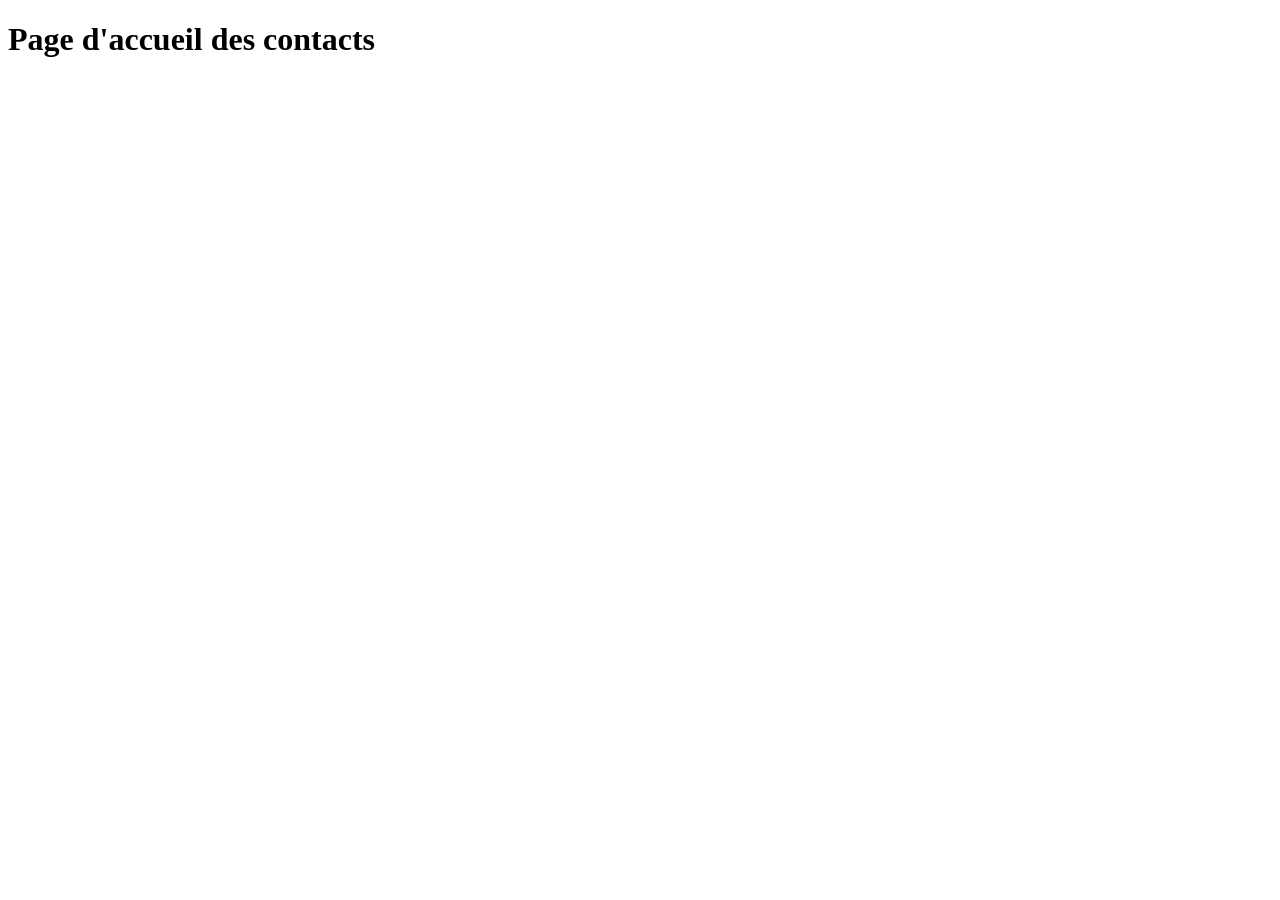
<file: src/main/resources/templates/index.html>
<!DOCTYPE html>
<html xmlns:th="http://www.thymeleaf.org">
<head>
<meta charset="utf-8">
<title>Insert title here</title>
<link rel="stylesheet" th:href="@{/css/style.css}">
</head>
<body>
<div th:replace="~{fragments/navbar :: navbar}"></div>
<h1>Page d'accueil des contacts</h1>
</body>
</html>
</file>
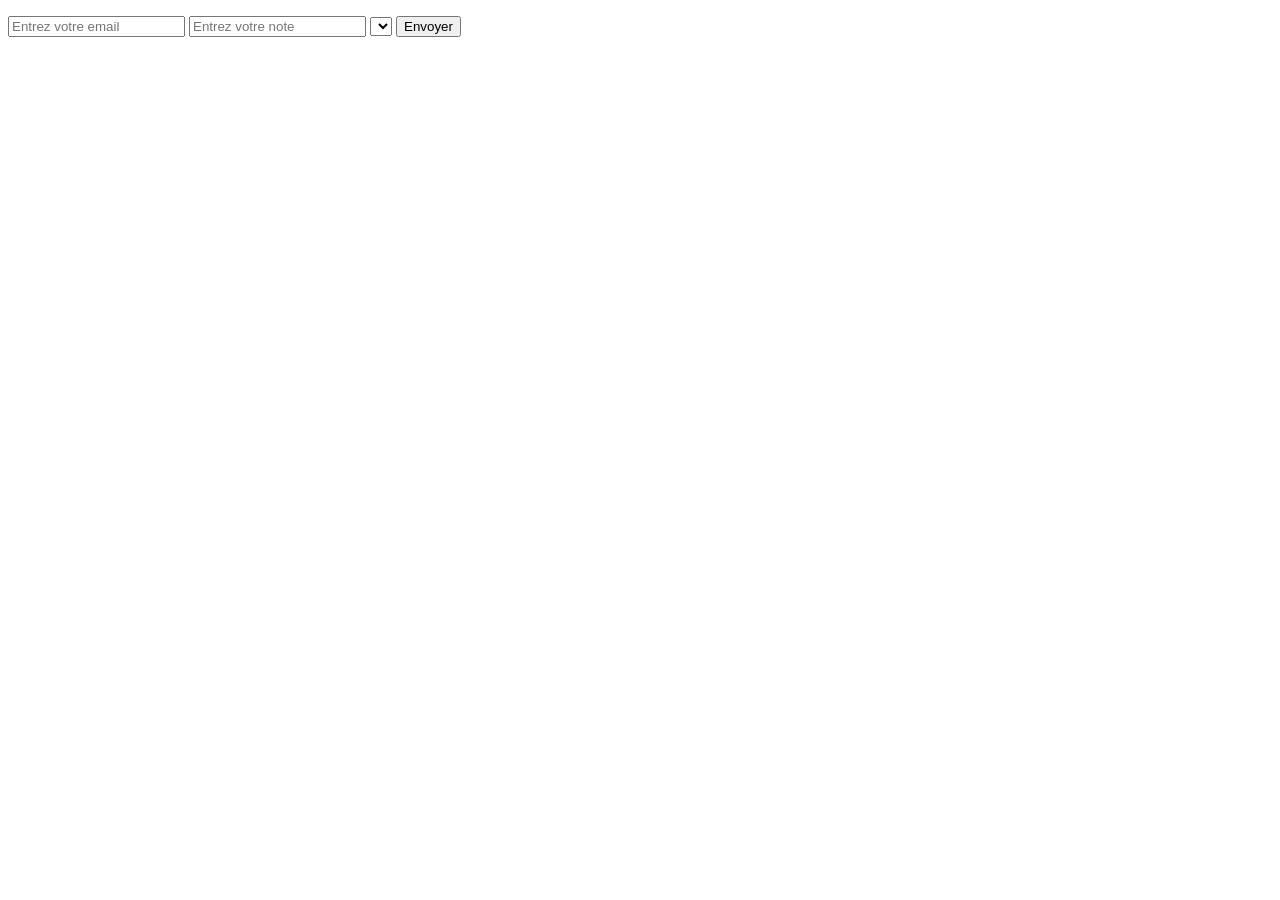
<file: src/main/resources/templates/add.html>
<!DOCTYPE html>
<html xmlns="http://www.w3.org/1999/xhtml" xmlns:th="http://www.thymeleaf.org" >
<head>
	<title>Spring MVC Example</title>
	<link rel="stylesheet" th:href="@{/css/style.css}">
<meta charset="utf-8">
<title>Insert title here</title>
</head>
<body>
<div th:replace="~{fragments/navbar :: navbar}"></div>
<p th:text="${erreur}"></p>
<form th:action="@{/save}" method="post">
<input type="text" placeholder="Entrez votre email" name="email">
<input type="text" placeholder="Entrez votre note" name="note">
<select name="personneId">
	<option th:each="p : ${personnes}" th:value="${p.id}" th:text="${p.prenom + ' ' + p.nom}"></option>
</select>
<input type="submit" value="Envoyer">
</form>
</body>
</html>
</file>
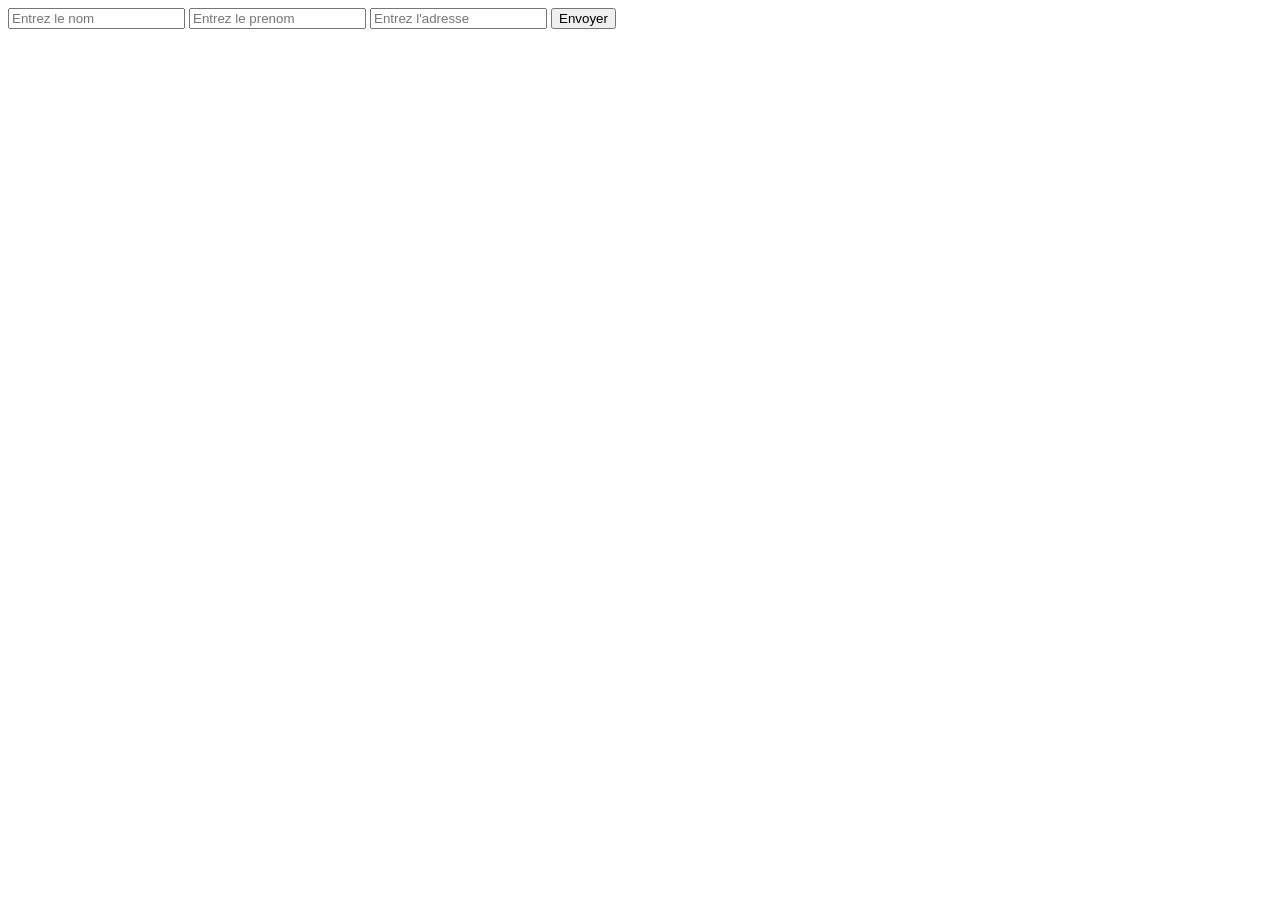
<file: src/main/resources/templates/addPersonne.html>
<!DOCTYPE html>
<html xmlns="http://www.w3.org/1999/xhtml" xmlns:th="http://www.thymeleaf.org" >
<head>
	<title>Spring MVC Example</title>
	<link rel="stylesheet" th:href="@{/css/style.css}">
<meta charset="utf-8">
<title>Insert title here</title>
</head>
<body>
<div th:replace="~{fragments/navbar :: navbar}"></div>
<form th:action="@{/savePersonne}" method="post">
<input type="text" placeholder="Entrez le nom" name="nom">
<input type="text" placeholder="Entrez le prenom" name="prenom">
<input type="text" placeholder="Entrez l'adresse" name="adresse">
<input type="submit" value="Envoyer">
</form>
</body>
</html>
</file>
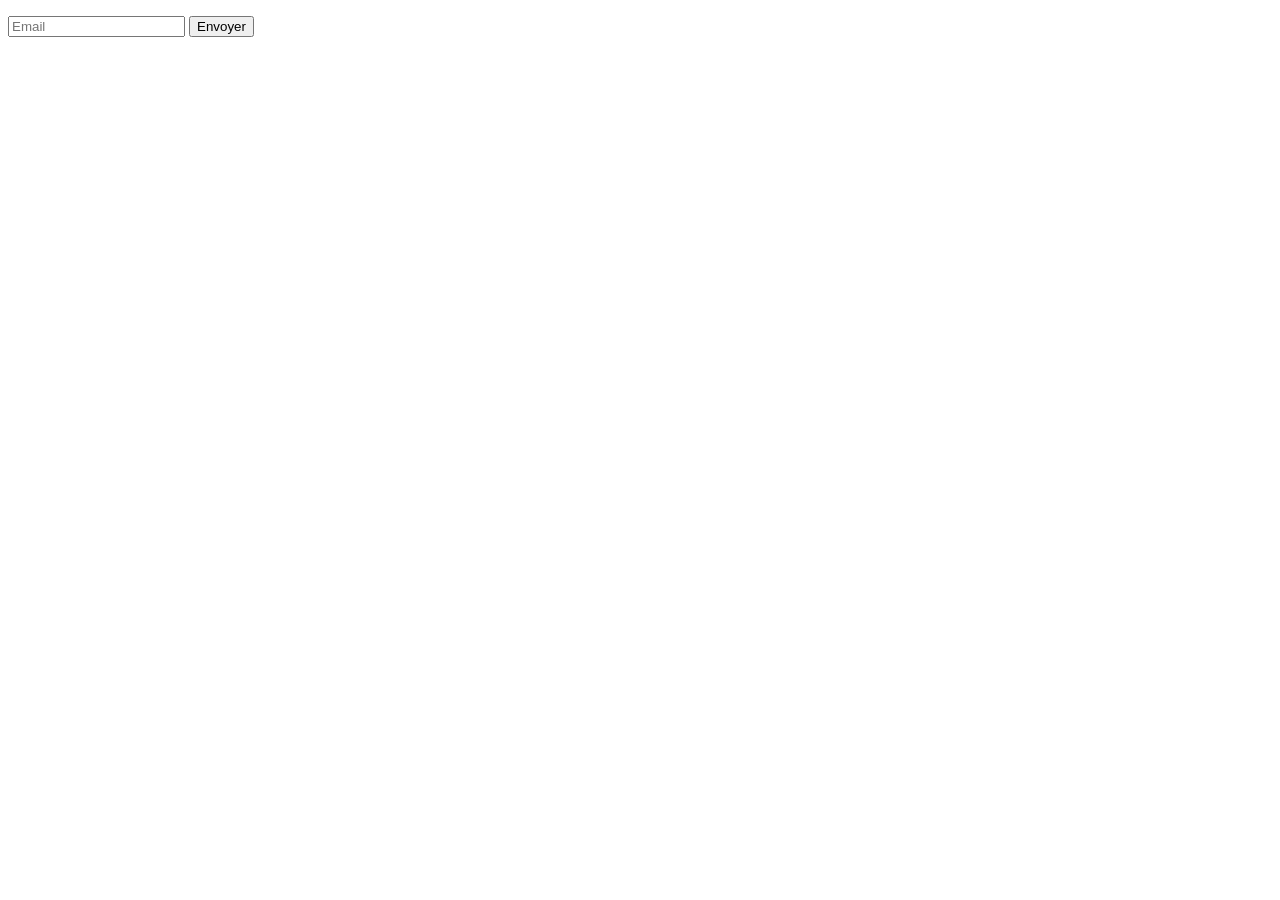
<file: src/main/resources/templates/delete.html>
<!DOCTYPE html>
<html xmlns="http://www.w3.org/1999/xhtml" xmlns:th="http://www.thymeleaf.org" >
<head>
	<title>Spring MVC Example</title>
	<link rel="stylesheet" th:href="@{/css/style.css}">
<meta charset="utf-8">
<title>Insert title here</title>
</head>
<body>
<div th:replace="~{fragments/navbar :: navbar}"></div>
<p th:text="${message}"></p>
<form th:action="@{/deleteSave}" method="post">
<input type="text" placeholder="Email" name="email">
<input type="submit" value="Envoyer">
</form>
</body>
</html>
</file>
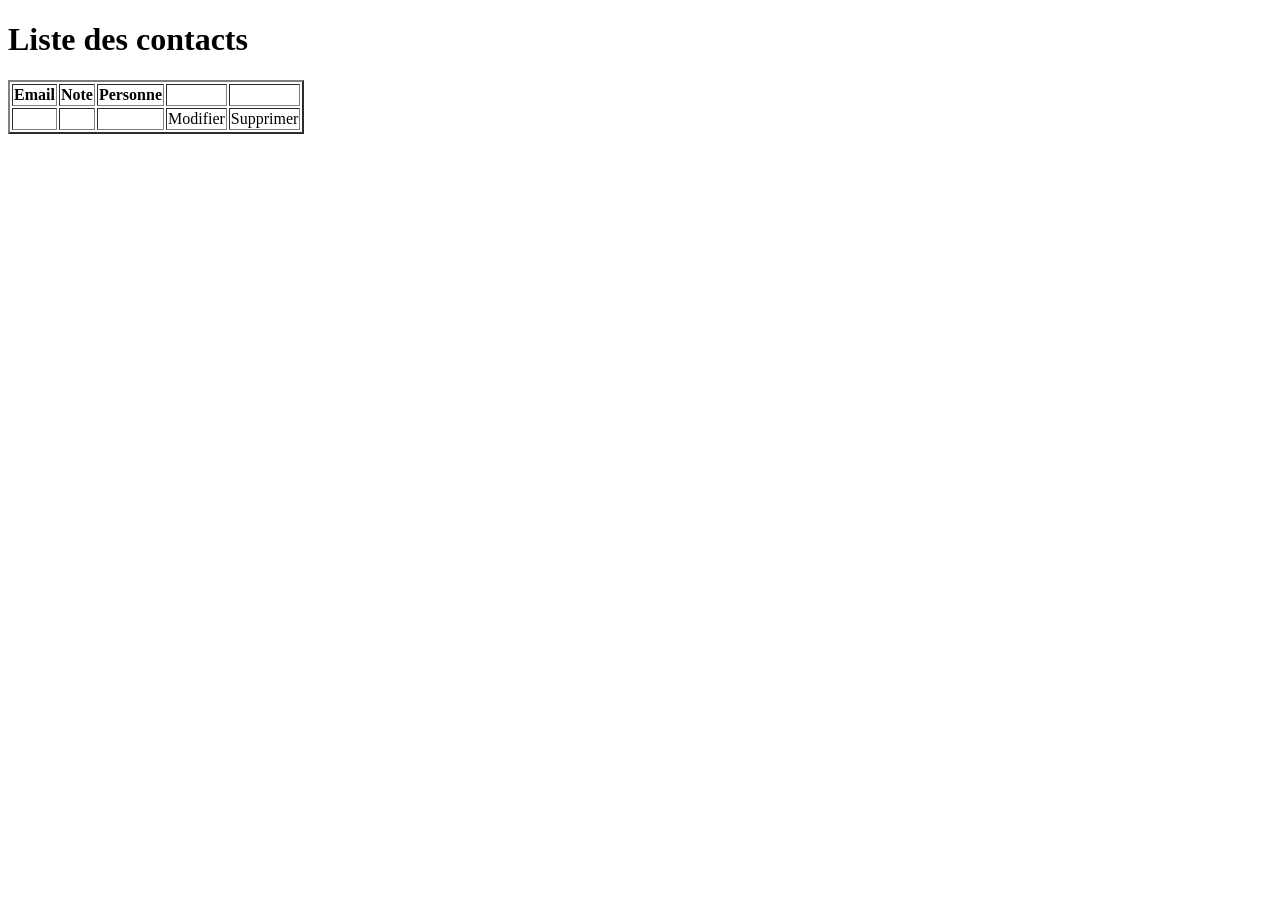
<file: src/main/resources/templates/liste.html>
<!DOCTYPE html>
<html xmlns="http://www.w3.org/1999/xhtml" xmlns:th="http://www.thymeleaf.org" >
<head>
	<title>Spring MVC Example</title>
	<link rel="stylesheet" th:href="@{/css/style.css}">
</head>
<body>
<div th:replace="~{fragments/navbar :: navbar}"></div>
   <h1>Liste des contacts</h1>
	<table border="2">
	<tr>
	<th>Email</th>
	<th>Note</th>
	<th>Personne</th>
	<th></th>
	<th></th>
	</tr>
	<tr th:each="contact: ${contacts}">
	<td th:text="${contact.email}" />
	<td th:text="${contact.note}" />
	<td th:text="${contact.personne.prenom + ' ' + contact.personne.nom}" />
	<td><a th:href="@{/modifierContact(email=${contact.email})}">Modifier</a></td>
	<td><a th:href="@{/deleteSave(email=${contact.email})}">Supprimer</a></td>
</tr>

	</table>
</body>
</html>
</file>
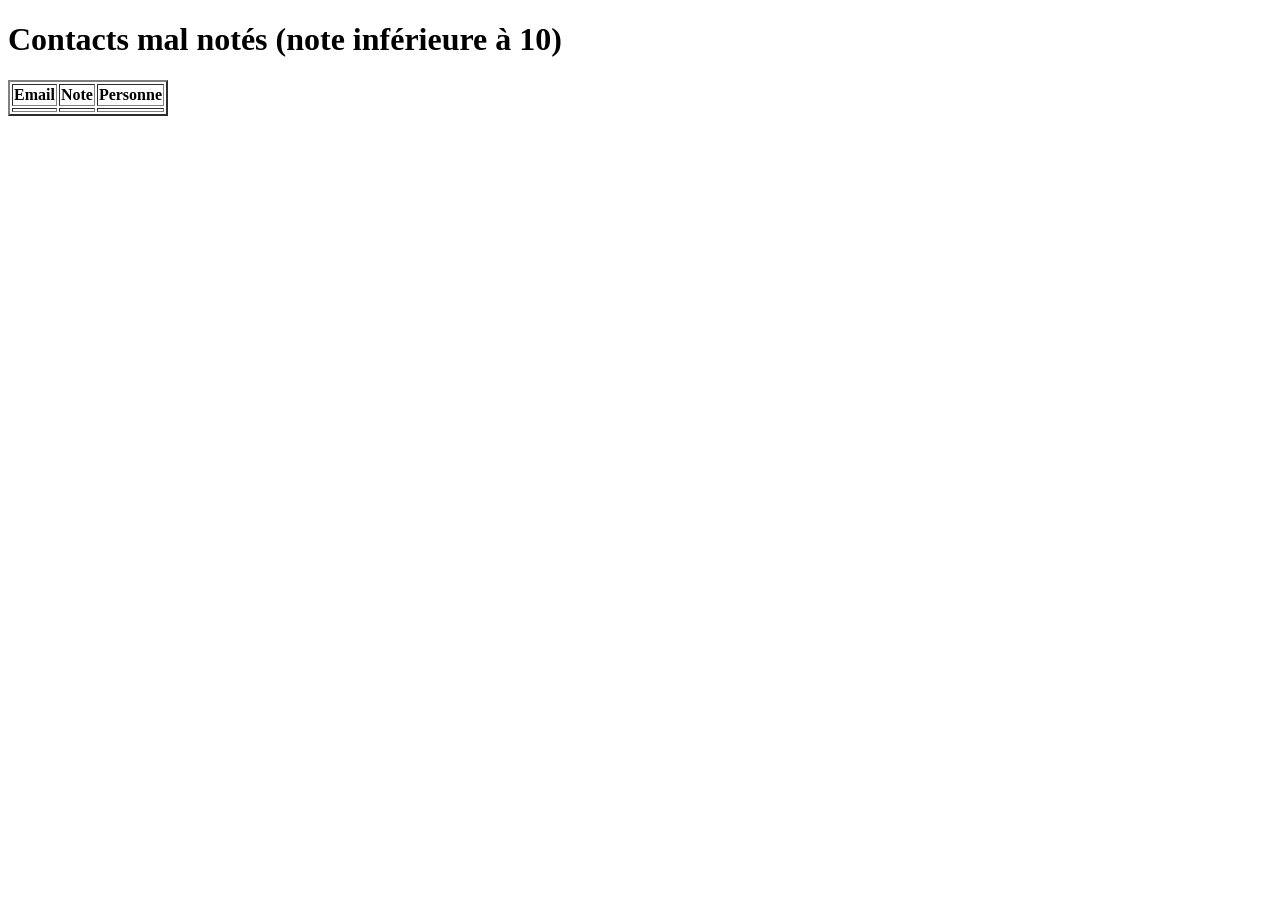
<file: src/main/resources/templates/malnotes.html>
<!DOCTYPE html>
<html xmlns="http://www.w3.org/1999/xhtml" xmlns:th="http://www.thymeleaf.org" >
<head>
	<title>Spring MVC Example</title>
	<link rel="stylesheet" th:href="@{/css/style.css}">
</head>
<body>
<div th:replace="~{fragments/navbar :: navbar}"></div>
   <h1>Contacts mal not&eacute;s (note inf&eacute;rieure &agrave; 10)</h1>
	<table border="2">
	<tr>
	<th>Email</th>
	<th>Note</th>
	<th>Personne</th>
	</tr>
	<tr th:each="contact: ${contacts}">
	<td th:text="${contact.email}" />
	<td th:text="${contact.note}" />
	<td th:text="${contact.personne.prenom + ' ' + contact.personne.nom}" />
</tr>

	</table>
</body>
</html>
</file>
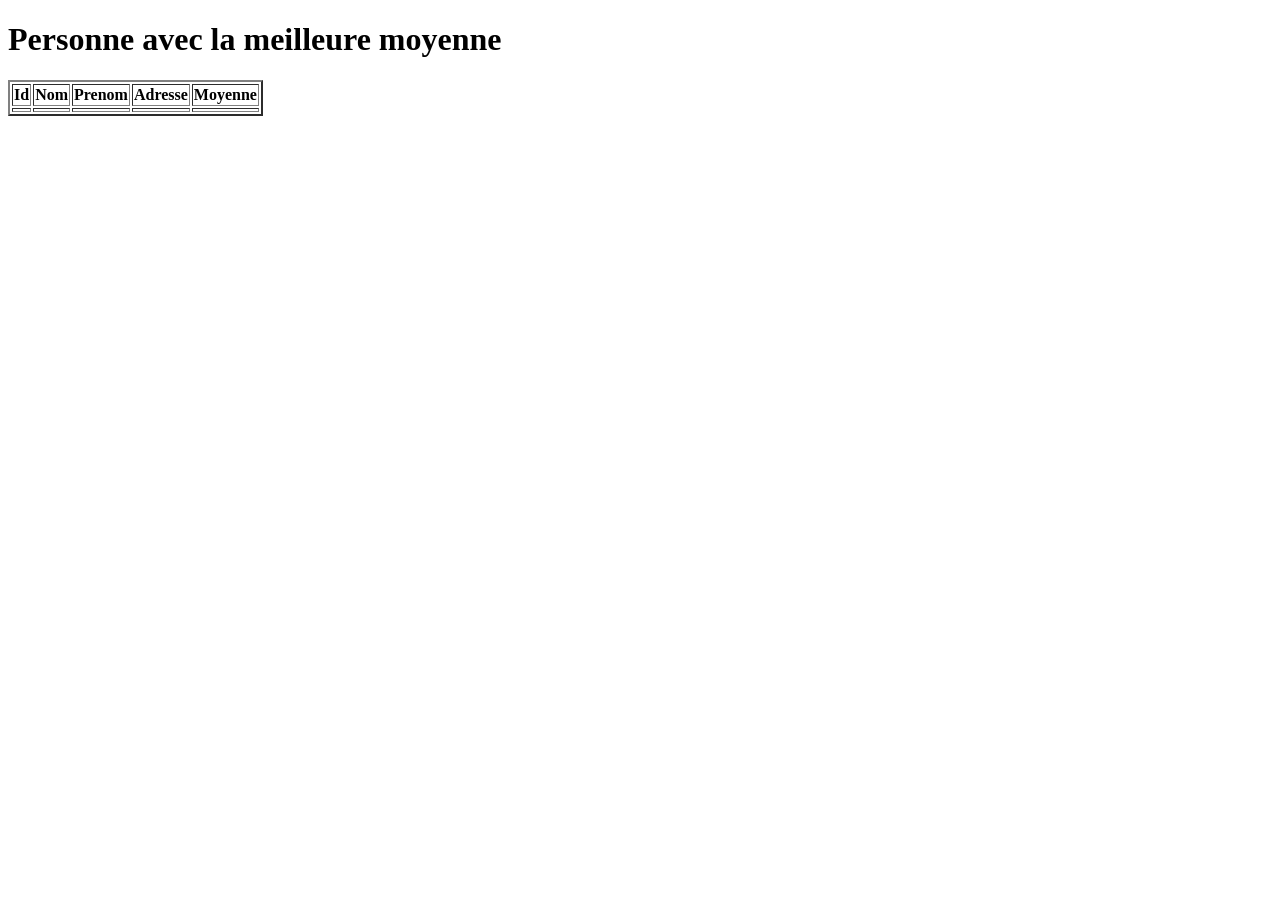
<file: src/main/resources/templates/meilleure.html>
<!DOCTYPE html>
<html xmlns="http://www.w3.org/1999/xhtml" xmlns:th="http://www.thymeleaf.org" >
<head>
	<title>Spring MVC Example</title>
	<link rel="stylesheet" th:href="@{/css/style.css}">
</head>
<body>
<div th:replace="~{fragments/navbar :: navbar}"></div>
   <h1>Personne avec la meilleure moyenne</h1>
<div th:if="${personne != null}">
	<table border="2">
	<tr>
	<th>Id</th>
	<th>Nom</th>
	<th>Prenom</th>
	<th>Adresse</th>
	<th>Moyenne</th>
	</tr>
	<tr>
	<td th:text="${personne.id}" />
	<td th:text="${personne.nom}" />
	<td th:text="${personne.prenom}" />
	<td th:text="${personne.adresse}" />
	<td th:text="${personne.moyenne}" />
	</tr>
	</table>
</div>
</body>
</html>
</file>
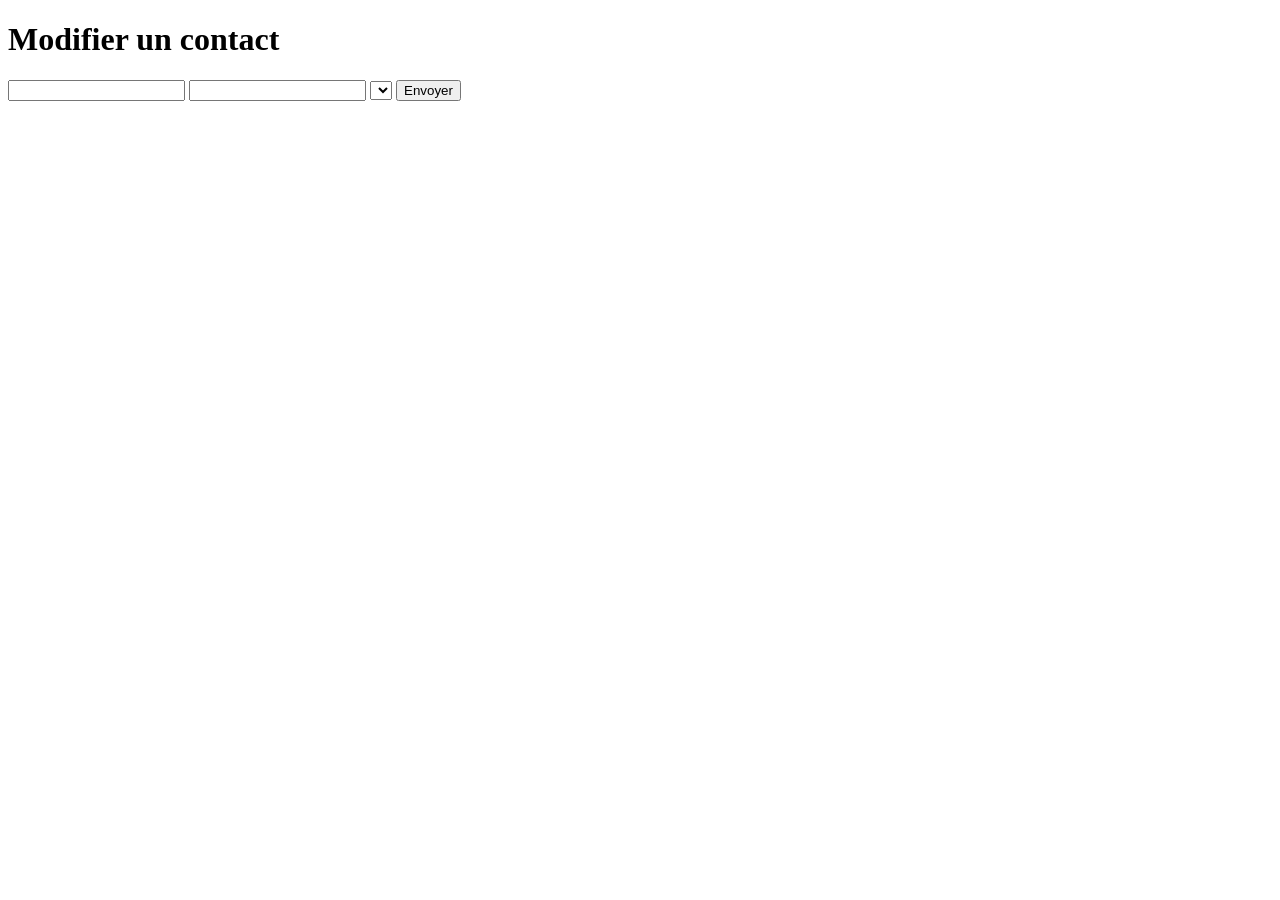
<file: src/main/resources/templates/modifContact.html>
<!DOCTYPE html>
<html xmlns="http://www.w3.org/1999/xhtml" xmlns:th="http://www.thymeleaf.org" >
<head>
	<title>Spring MVC Example</title>
	<link rel="stylesheet" th:href="@{/css/style.css}">
<meta charset="utf-8">
<title>Insert title here</title>
</head>
<body>
<div th:replace="~{fragments/navbar :: navbar}"></div>
<h1>Modifier un contact</h1>
<form th:action="@{/updateContact}" method="post">
<input type="text" name="email" th:value="${contact.email}" readonly>
<input type="text" name="note" th:value="${contact.note}">
<select name="personneId">
	<option th:each="p : ${personnes}" th:value="${p.id}" th:text="${p.prenom + ' ' + p.nom}"
		th:selected="${p.id == contact.personne.id}"></option>
</select>
<input type="submit" value="Envoyer">
</form>
</body>
</html>
</file>
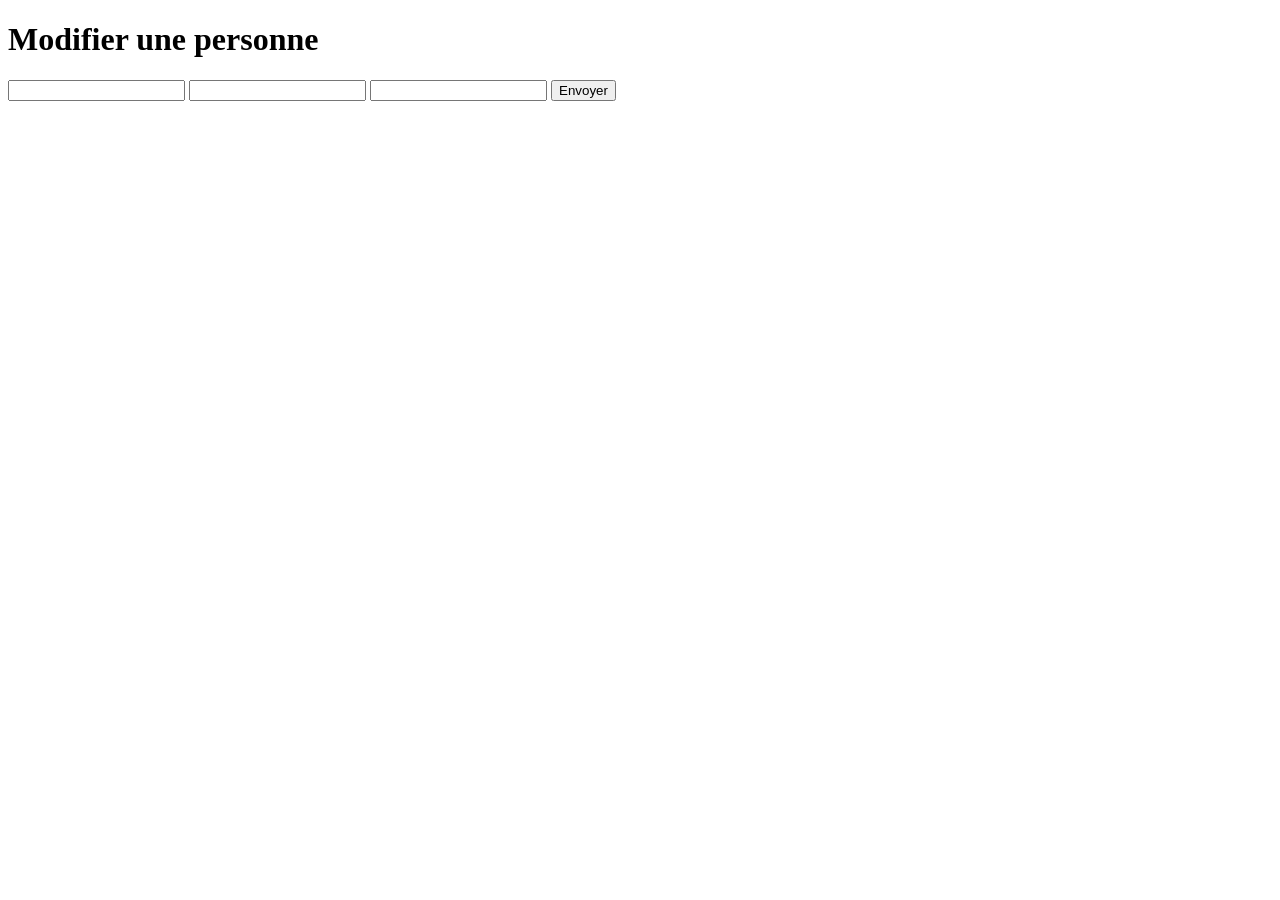
<file: src/main/resources/templates/modifPersonne.html>
<!DOCTYPE html>
<html xmlns="http://www.w3.org/1999/xhtml" xmlns:th="http://www.thymeleaf.org" >
<head>
	<title>Spring MVC Example</title>
	<link rel="stylesheet" th:href="@{/css/style.css}">
<meta charset="utf-8">
<title>Insert title here</title>
</head>
<body>
<div th:replace="~{fragments/navbar :: navbar}"></div>
<h1>Modifier une personne</h1>
<form th:action="@{/updatePersonne}" method="post">
<input type="hidden" name="id" th:value="${personne.id}">
<input type="text" name="nom" th:value="${personne.nom}">
<input type="text" name="prenom" th:value="${personne.prenom}">
<input type="text" name="adresse" th:value="${personne.adresse}">
<input type="submit" value="Envoyer">
</form>
</body>
</html>
</file>
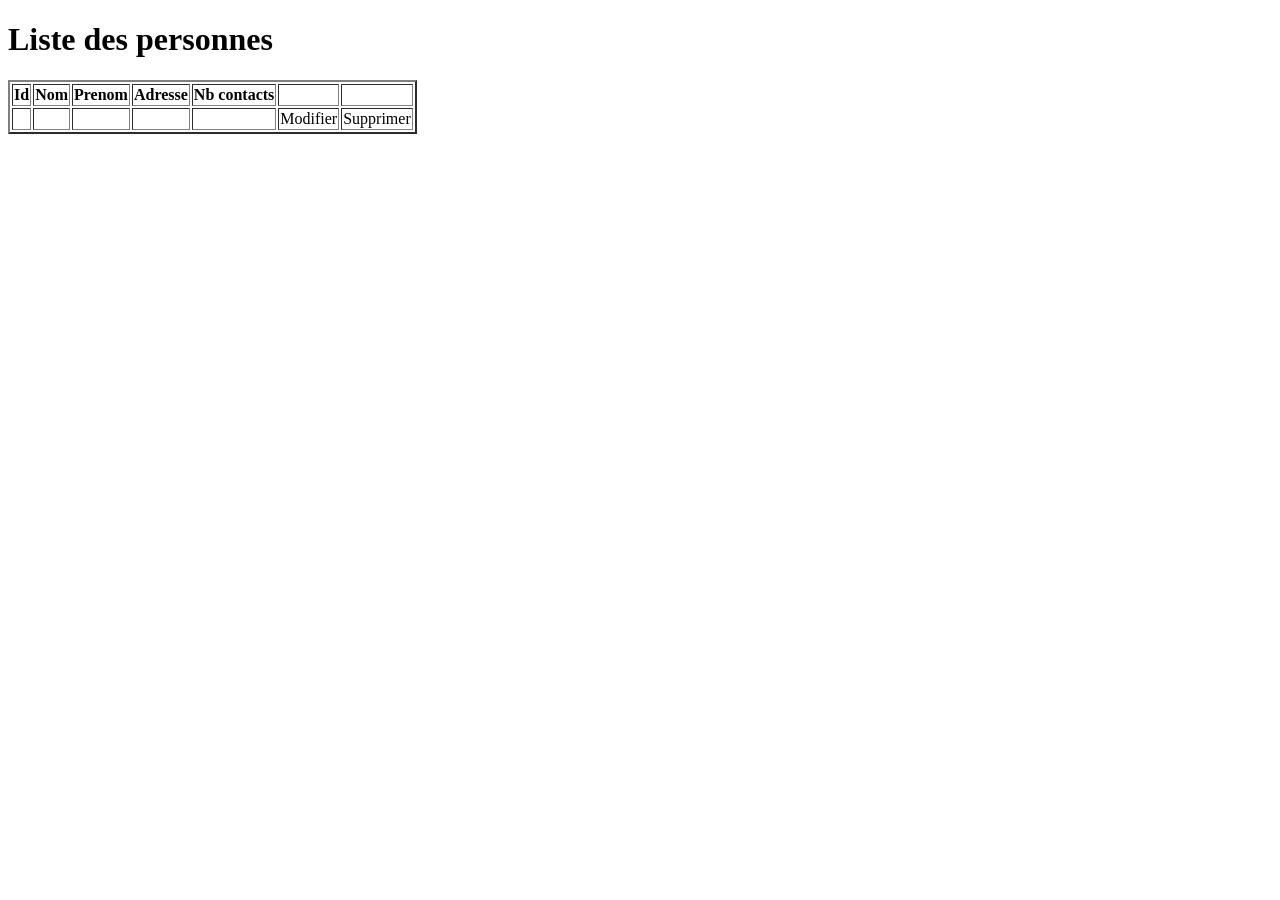
<file: src/main/resources/templates/personnes.html>
<!DOCTYPE html>
<html xmlns="http://www.w3.org/1999/xhtml" xmlns:th="http://www.thymeleaf.org" >
<head>
	<title>Spring MVC Example</title>
	<link rel="stylesheet" th:href="@{/css/style.css}">
</head>
<body>
<div th:replace="~{fragments/navbar :: navbar}"></div>
   <h1>Liste des personnes</h1>
	<table border="2">
	<tr>
	<th>Id</th>
	<th>Nom</th>
	<th>Prenom</th>
	<th>Adresse</th>
	<th>Nb contacts</th>
	<th></th>
	<th></th>
	</tr>
	<tr th:each="p: ${personnes}">
	<td th:text="${p.id}" />
	<td th:text="${p.nom}" />
	<td th:text="${p.prenom}" />
	<td th:text="${p.adresse}" />
	<td th:text="${p.contacts.size()}" />
	<td><a th:href="@{/modifierPersonne(id=${p.id})}">Modifier</a></td>
	<td><a th:href="@{/deletePersonne(id=${p.id})}">Supprimer</a></td>
</tr>

	</table>
</body>
</html>
</file>
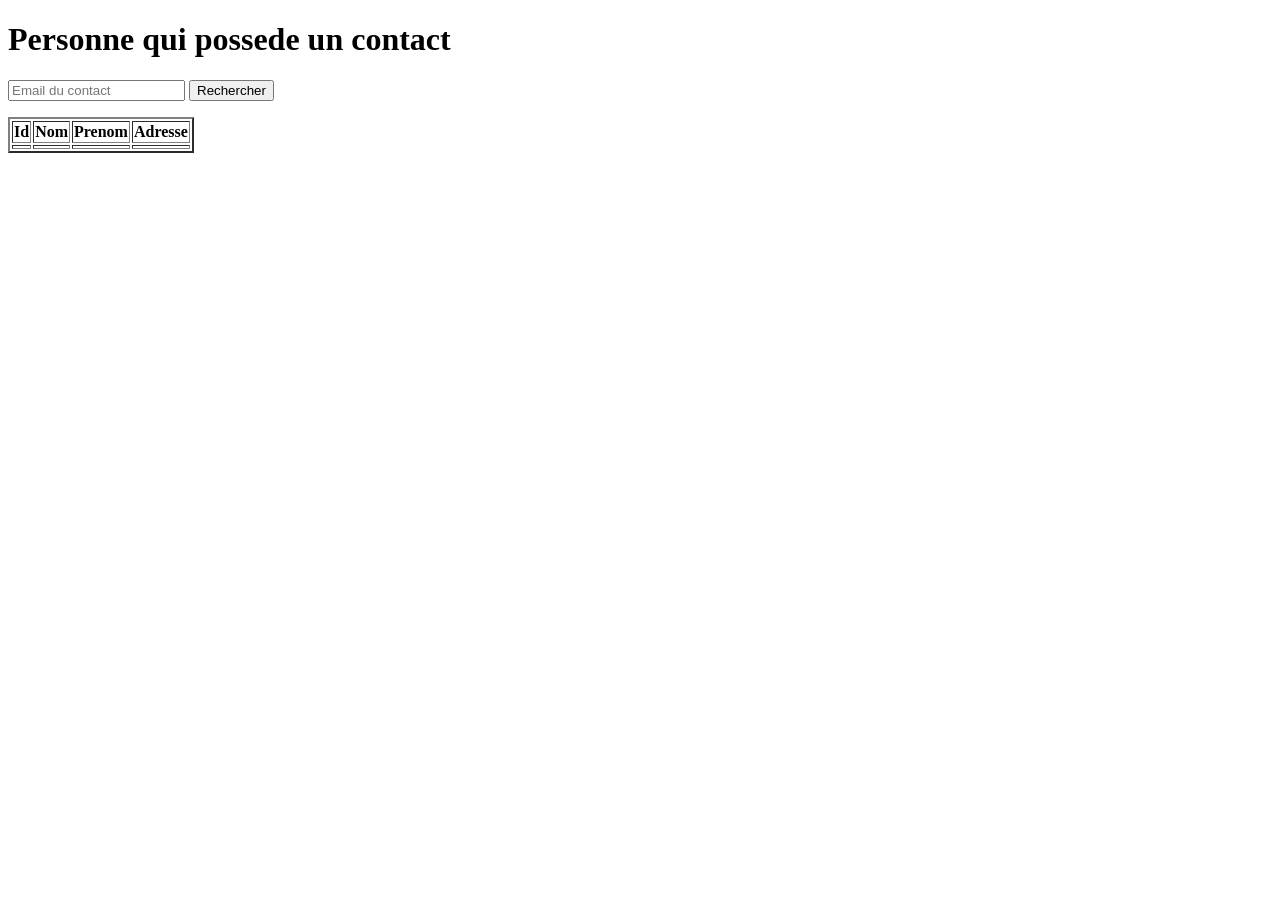
<file: src/main/resources/templates/proprietaire.html>
<!DOCTYPE html>
<html xmlns="http://www.w3.org/1999/xhtml" xmlns:th="http://www.thymeleaf.org" >
<head>
	<title>Spring MVC Example</title>
	<link rel="stylesheet" th:href="@{/css/style.css}">
</head>
<body>
<div th:replace="~{fragments/navbar :: navbar}"></div>
   <h1>Personne qui possede un contact</h1>
<form th:action="@{/proprietaire}" method="get">
<input type="text" placeholder="Email du contact" name="email">
<input type="submit" value="Rechercher">
</form>
<p th:text="${erreur}"></p>
<div th:if="${personne != null}">
	<table border="2">
	<tr>
	<th>Id</th>
	<th>Nom</th>
	<th>Prenom</th>
	<th>Adresse</th>
	</tr>
	<tr>
	<td th:text="${personne.id}" />
	<td th:text="${personne.nom}" />
	<td th:text="${personne.prenom}" />
	<td th:text="${personne.adresse}" />
	</tr>
	</table>
</div>
</body>
</html>
</file>
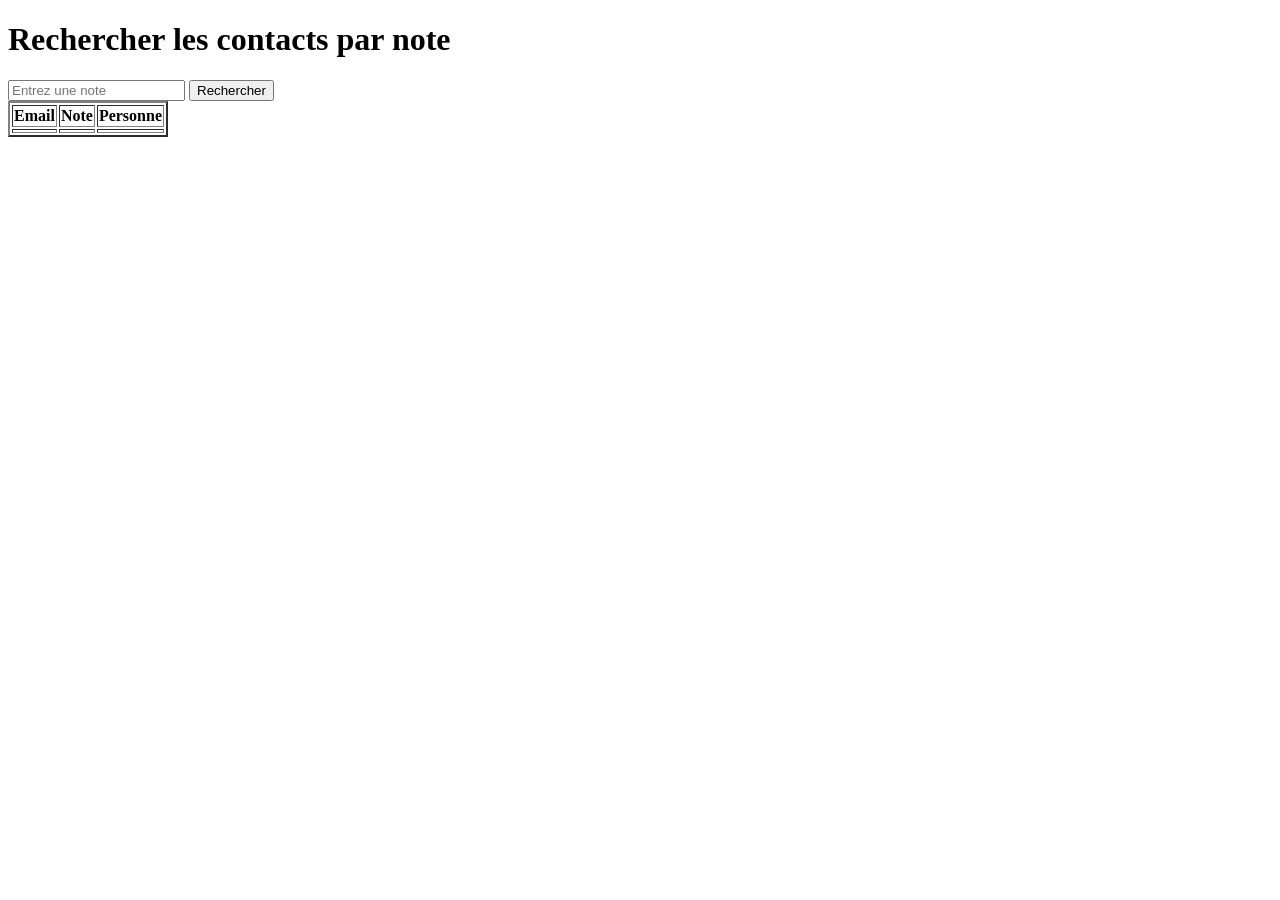
<file: src/main/resources/templates/recherche.html>
<!DOCTYPE html>
<html xmlns="http://www.w3.org/1999/xhtml" xmlns:th="http://www.thymeleaf.org" >
<head>
	<title>Spring MVC Example</title>
	<link rel="stylesheet" th:href="@{/css/style.css}">
</head>
<body>
<div th:replace="~{fragments/navbar :: navbar}"></div>
   <h1>Rechercher les contacts par note</h1>
<form th:action="@{/recherche}" method="get">
<input type="text" placeholder="Entrez une note" name="note">
<input type="submit" value="Rechercher">
</form>
<div th:if="${contacts != null}">
	<table border="2">
	<tr>
	<th>Email</th>
	<th>Note</th>
	<th>Personne</th>
	</tr>
	<tr th:each="contact: ${contacts}">
	<td th:text="${contact.email}" />
	<td th:text="${contact.note}" />
	<td th:text="${contact.personne.prenom + ' ' + contact.personne.nom}" />
</tr>

	</table>
</div>
</body>
</html>
</file>
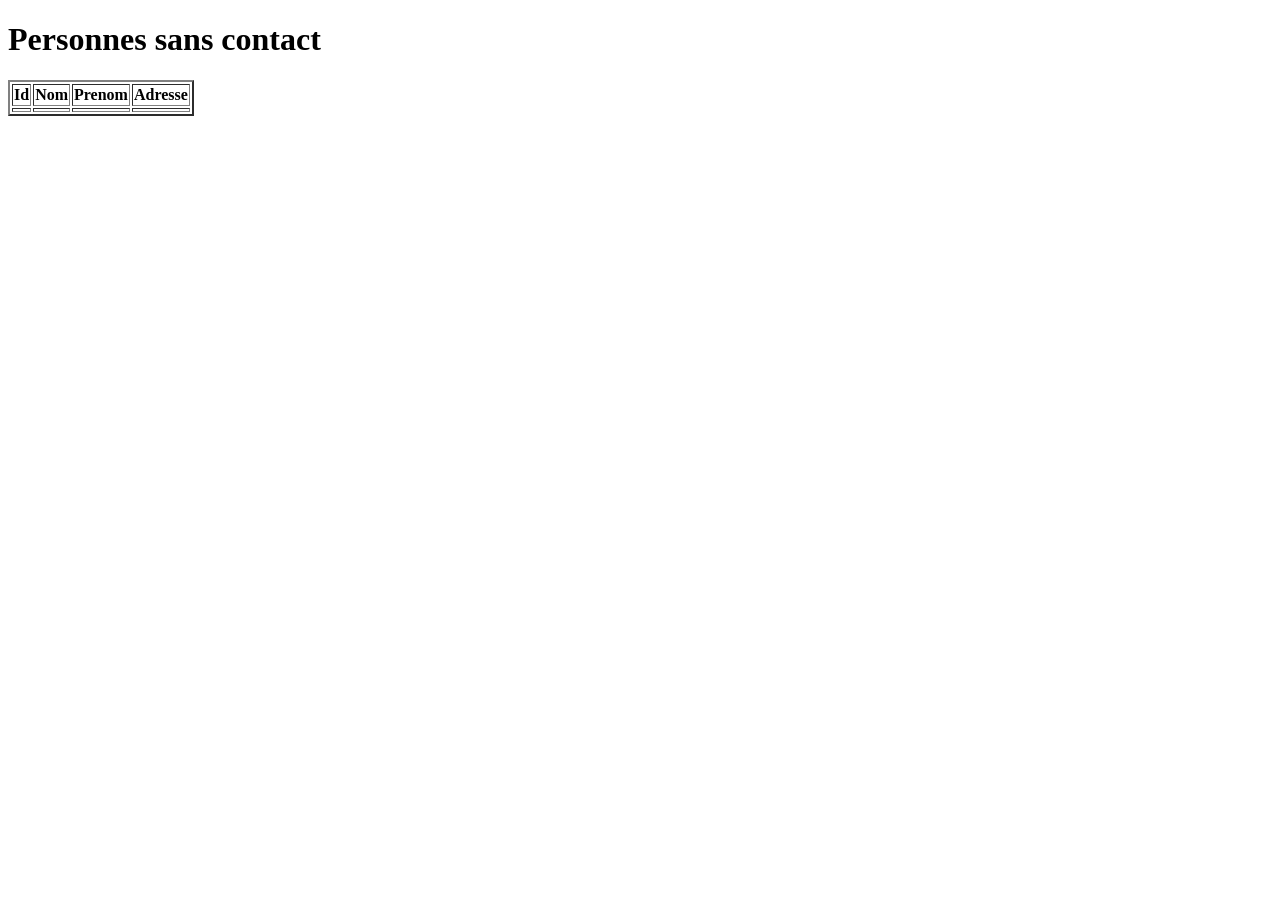
<file: src/main/resources/templates/sanscontact.html>
<!DOCTYPE html>
<html xmlns="http://www.w3.org/1999/xhtml" xmlns:th="http://www.thymeleaf.org" >
<head>
	<title>Spring MVC Example</title>
	<link rel="stylesheet" th:href="@{/css/style.css}">
</head>
<body>
<div th:replace="~{fragments/navbar :: navbar}"></div>
   <h1>Personnes sans contact</h1>
	<table border="2">
	<tr>
	<th>Id</th>
	<th>Nom</th>
	<th>Prenom</th>
	<th>Adresse</th>
	</tr>
	<tr th:each="p: ${personnes}">
	<td th:text="${p.id}" />
	<td th:text="${p.nom}" />
	<td th:text="${p.prenom}" />
	<td th:text="${p.adresse}" />
</tr>

	</table>
</body>
</html>
</file>
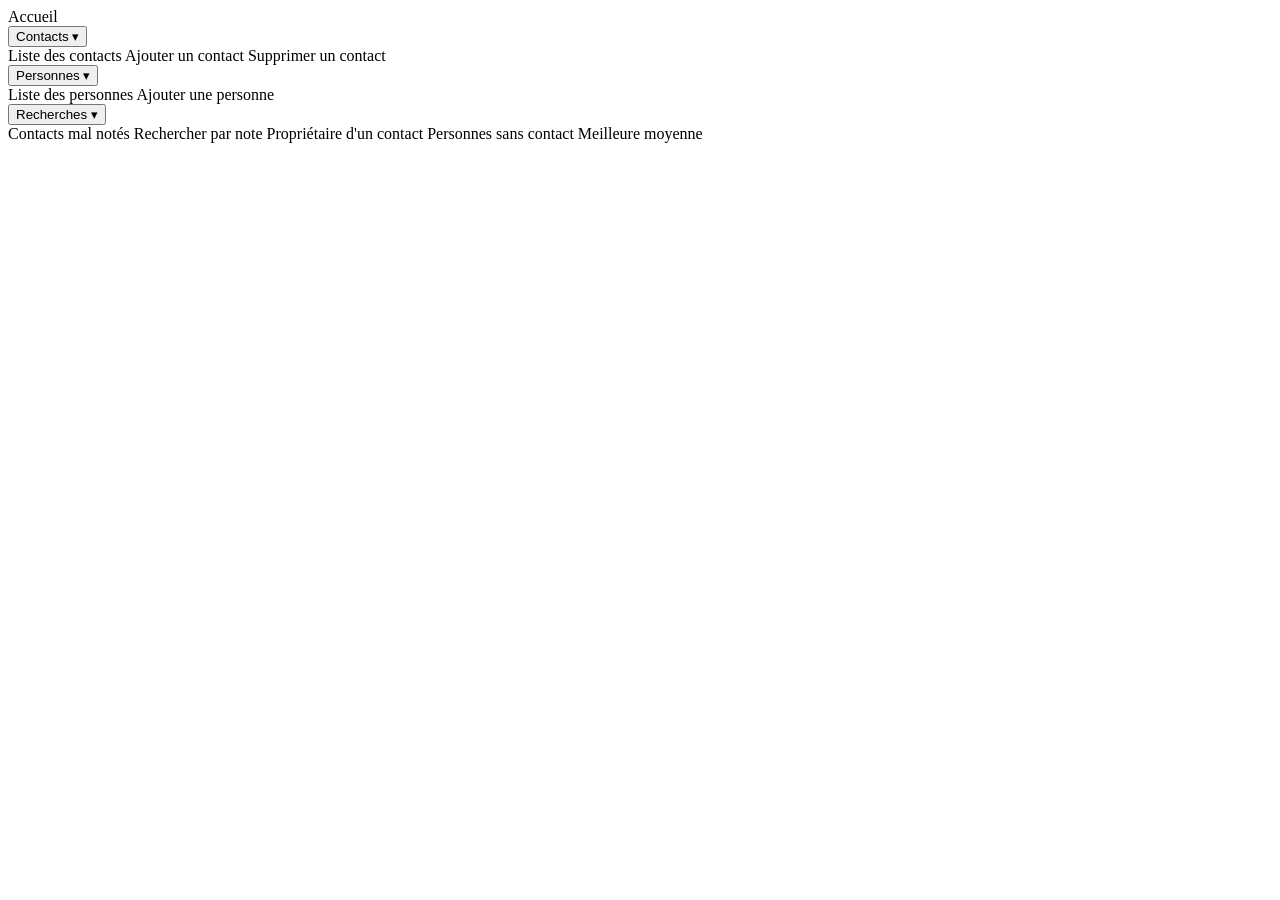
<file: src/main/resources/templates/fragments/navbar.html>
<!DOCTYPE html>
<html xmlns:th="http://www.thymeleaf.org">
<body>
<div class="navbar" th:fragment="navbar">
	<a th:href="@{/}">Accueil</a>
	<div class="dropdown">
		<button class="dropbtn">Contacts &#9662;</button>
		<div class="dropdown-content">
			<a th:href="@{/contacts}">Liste des contacts</a>
			<a th:href="@{/ajout}">Ajouter un contact</a>
			<a th:href="@{/delete}">Supprimer un contact</a>
		</div>
	</div>
	<div class="dropdown">
		<button class="dropbtn">Personnes &#9662;</button>
		<div class="dropdown-content">
			<a th:href="@{/personnes}">Liste des personnes</a>
			<a th:href="@{/ajoutPersonne}">Ajouter une personne</a>
		</div>
	</div>
	<div class="dropdown">
		<button class="dropbtn">Recherches &#9662;</button>
		<div class="dropdown-content">
			<a th:href="@{/malNotes}">Contacts mal not&eacute;s</a>
			<a th:href="@{/recherche}">Rechercher par note</a>
			<a th:href="@{/proprietaire}">Propri&eacute;taire d'un contact</a>
			<a th:href="@{/sansContact}">Personnes sans contact</a>
			<a th:href="@{/meilleureMoyenne}">Meilleure moyenne</a>
		</div>
	</div>
</div>
</body>
</html>
</file>
